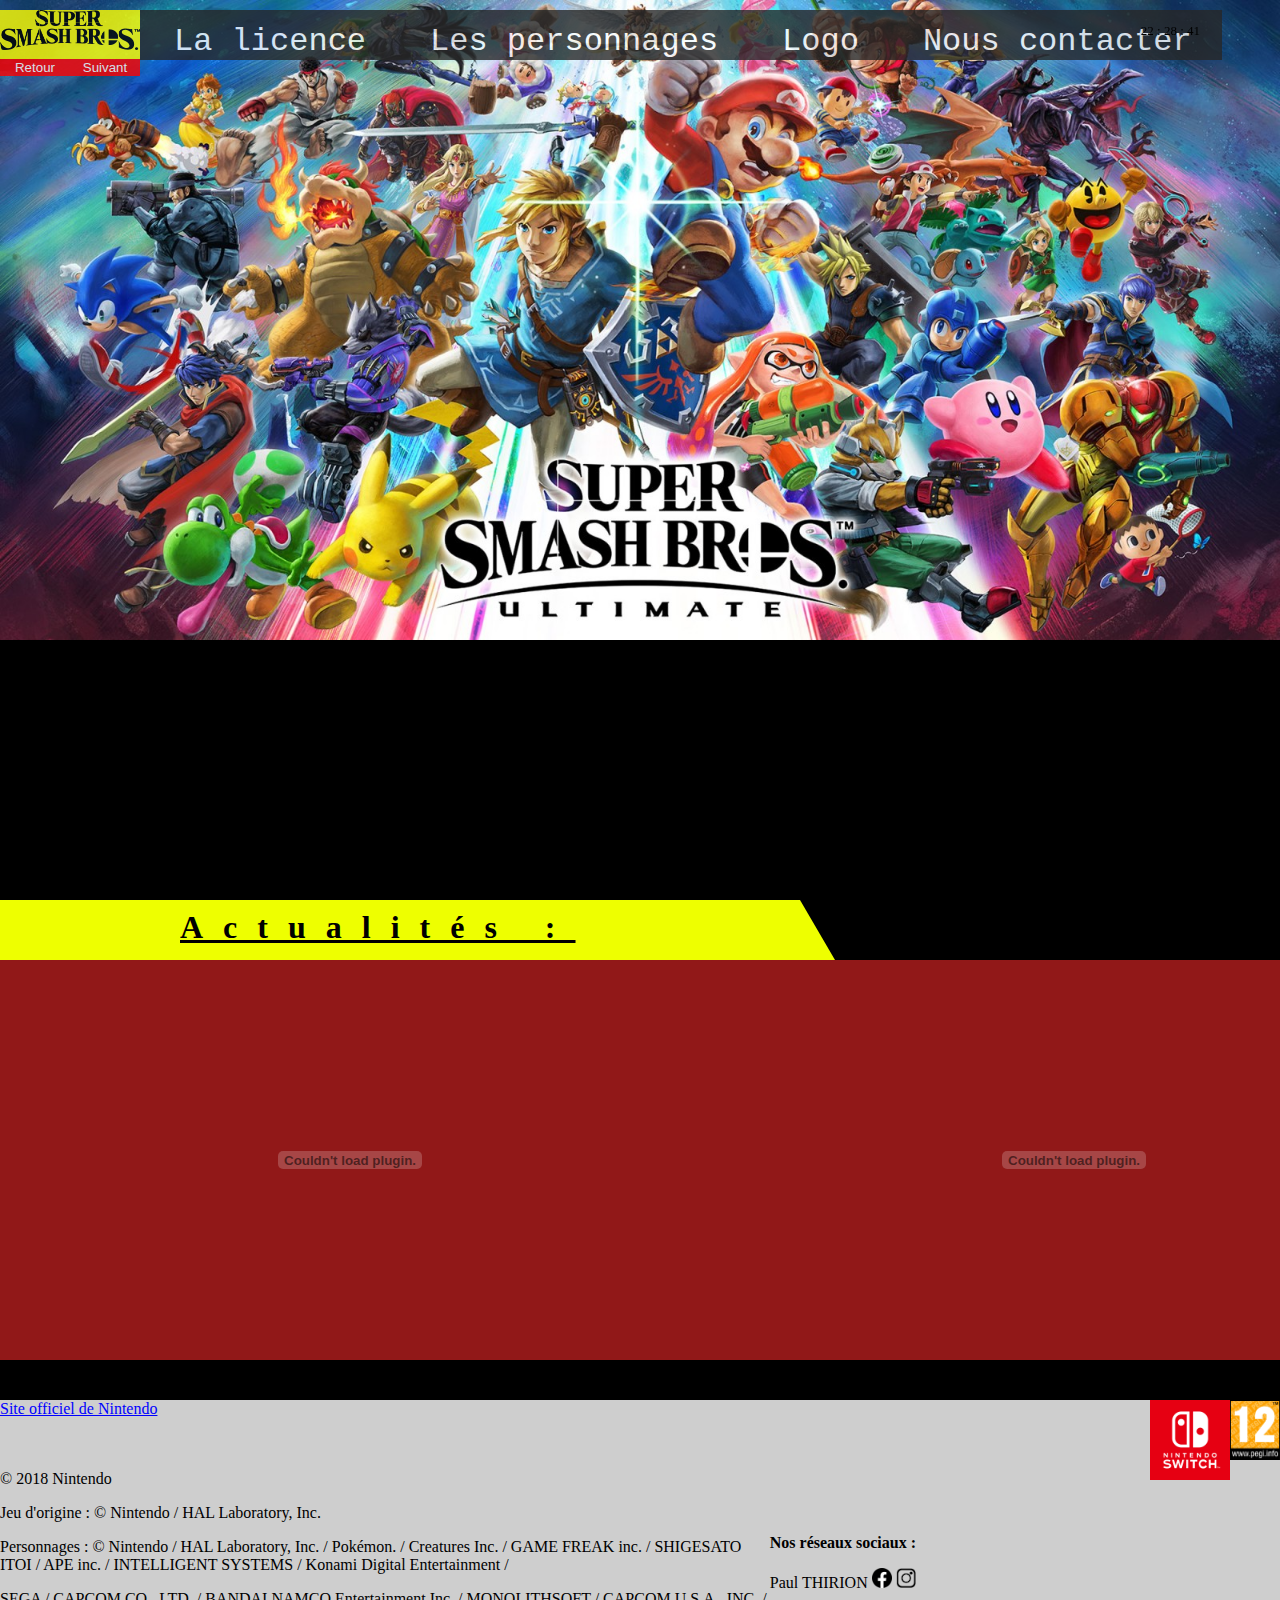
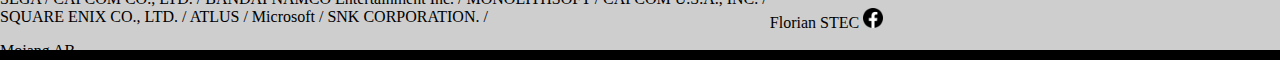
<file: html/index.html>
<?xml version="1.0" encoding="utf-8"?>
<!DOCTYPE html
	PUBLIC "-//W3C//DTD XHTML 1.0 Strict//EN"
	"http://www.w3.org/TR/xhtml1/DTD/xhtml1-strict.dtd">
<html xmlns="http://www.w3.org/1999/xhtml" xml:lang="fr" lang="fr">
<head>
		<meta http-equiv="Content-Type" content="text/html; charset=utf-8" />
		<meta name="author" content="PaulTHIRION_FlorianSTEC" />
<title>Paul_Thirion_florian_Stec_ProjetInfo1B2020_2021</title>
<link rel="stylesheet" href="../css/feuilleIndex.css" type="text/css" media="screen" /> 
</head>
<body onload="clock();">
<script  type="text/javascript" src="../javascript/projetInfo1B.js"></script>

<div class="wrapper">
</div>

<div class="entete">
	<div class="fondJaune"><a href="index.html"><img class="formatLogoPNGsmash" src="../media/logoPNGsmash.png" alt=""/></a></div>
	<div class="wrapperButton">
		<input type="button" class="boutons" value="Retour" onclick="history.go(-1)"/><input type="button" class="boutons" value="Suivant" onclick="history.go(+1)"/>
	</div>
	<a class="menu" href="../html/autresPages/licence.html">La licence</a>
	<a class="menu" href="../html/autresPages/personnages.html">Les personnages</a>
	<a class="menu" href="../html/autresPages/logo.html">Logo</a>
	<a class="menu" href="../html/autresPages/formulaire.html">Nous contacter</a>
</div>


<div class="date">
	<div id="triangleDate"></div>
	<div id="carreDate"></div>
	<p>
		<span id="jour"></span><br/>
		<span id="heure"></span>
	</p>
</div>

<div class="news">
	<div id="triangleNews"></div>
	<div id="carre1News"><p id="actu">Actualit&eacute;s :</p></div>
	<div id="carre2News">
		<object type="application/x-shockwave-flash" style="width:700px;height:400px;padding-right: 20px;" data="https://www.youtube.com/v/1jaWldGzzzA">
			<param name="movie" value="https://www.youtube.com/v/1jaWldGzzzA" />
		</object>
		<object type="application/x-shockwave-flash" style="width:700px;height:400px" data="https://www.youtube.com/v/ydB6iWiwLJs">
			<param name="movie" value="https://www.youtube.com/v/ydB6iWiwLJs" />
		</object>
	</div>
</div>

<div class="piedDePage">
	<div><img class="" src="../media/pegi12.png" alt="" style="width: 50px; height: 60px; float: right;"/></div>
	<div><img class="" src="../media/nintendoSwitchLogo.png" alt="" style="width: 80px; height: 80px; float: right;"/></div>
	<div><a class="lien" href="https://www.smashbros.com/fr_FR/">Site officiel de Nintendo</a></div>
	<div class="compte">
		<p>Inscrivez-vous et recevez notre newsletter !<span style="font-size: x-small;">(factice)</span></p>
		<a  href="../html/autresPages/inscription.html">s'inscrire</a>
		<a href="../html/autresPages/connexion.html">se connecter</a>
	</div>
	<br/>
	<br/>
	<div style="float: right; margin-right: 234px; margin-top: 80px;">
		<span style="font-weight: bold;">Nos r&eacute;seaux sociaux :</span>
		<p>Paul THIRION <a href="https://www.facebook.com/paul.thirion.792"><img class="logoFacebook" src="../media/logoFacebook.png" alt="" style="width: 20px;"/></a>&nbsp;<a href="https://www.instagram.com/paul.thirion.792/"><img class="logoInstagram" src="../media/logoInstagram.png" alt="" style="width: 20px;"/></a></p>
		<p>Florian STEC <a href="https://www.facebook.com/florian.stec.7"><img class="logoFacebook" src="../media/logoFacebook.png" alt="" style="width: 20px;"/></a></p>
	</div>
	<p>© 2018 Nintendo</p>
	<p>Jeu d'origine : © Nintendo / HAL Laboratory, Inc.</p>
	<p>Personnages : © Nintendo / HAL Laboratory, Inc. / Pok&eacute;mon. / Creatures Inc. / GAME FREAK inc. / SHIGESATO ITOI / APE inc. / INTELLIGENT SYSTEMS / Konami Digital Entertainment / </p>
	<p>SEGA / CAPCOM CO., LTD. / BANDAI NAMCO Entertainment Inc. / MONOLITHSOFT / CAPCOM U.S.A., INC. / SQUARE ENIX CO., LTD. / ATLUS / Microsoft / SNK CORPORATION. / </p>
	<p>Mojang AB</p>
</div>

</body>
</html>
</file>
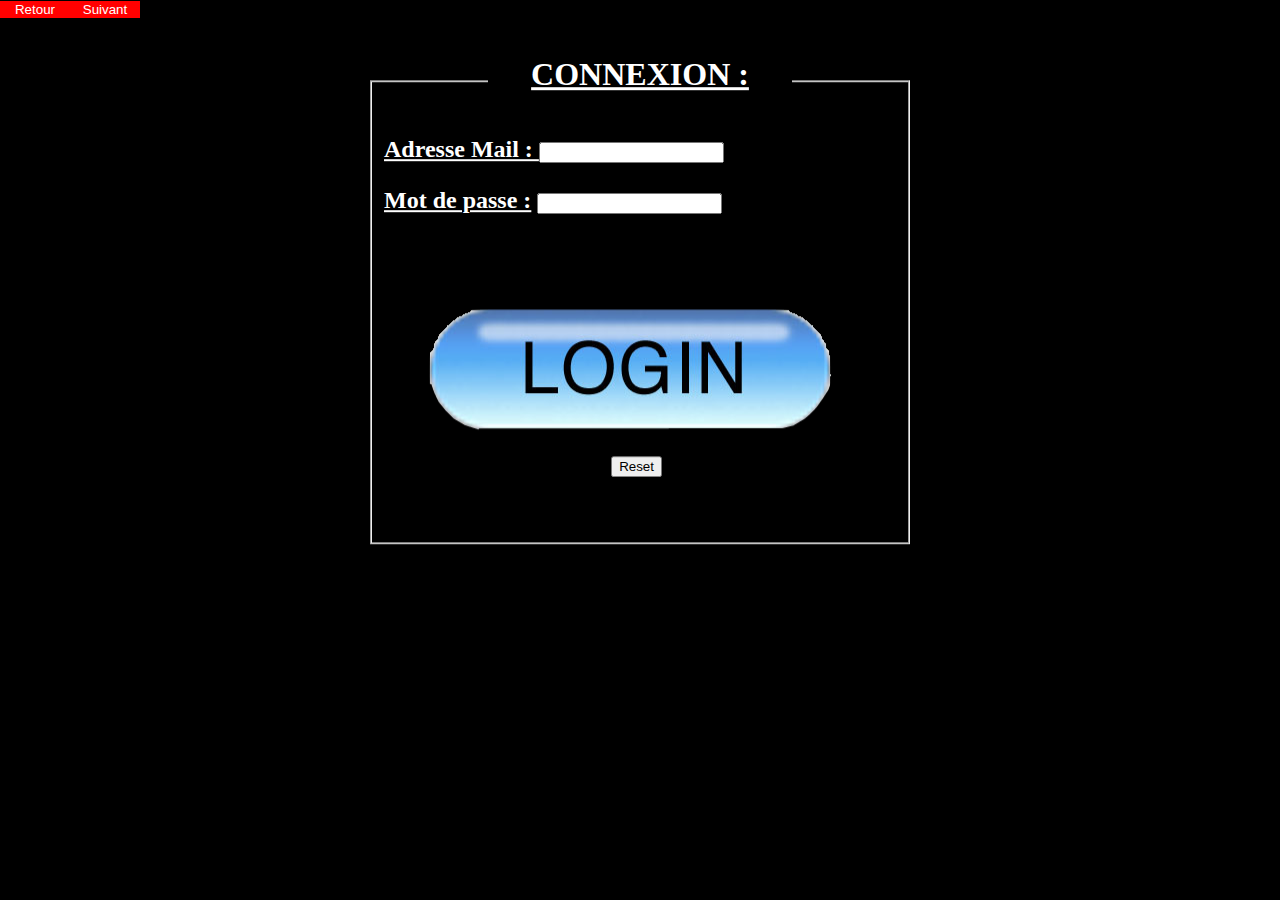
<file: html/autresPages/connexion.html>
<!DOCTYPE html>
<head>
		<meta http-equiv="Content-Type" content="text/html; charset=utf-8" />
        <meta name="author" content="PaulTHIRION_FlorianSTEC" />
<title>inscription</title>
<link rel="stylesheet" href="../../css/feuilleIndex.css" type="text/css" media="screen" />
<link rel="stylesheet" href="../../css/feuilleForm.css" type="text/css" media="screen" />
<link rel="stylesheet" href="../../css/feuilleRegLog.css" type="text/css" media="screen" /> 
</head>
<body>
<script  type="text/javascript" src="../../javascript/projetInfo1B.js"></script>

<div class="wrapperButton1">
	<input type="button" class="boutons" value="Retour" onclick="history.go(-1)"/><input type="button" class="boutons" value="Suivant" onclick="history.go(+1)"/>
</div>



<form method="post" name="formRegLog" action="somewhere" class="formRegLog" onsubmit="return checkedLog()" onreset="return backToNormLog()">
	<fieldset>
		<legend>CONNEXION :</legend>
	
		<p class="textForm">
			<label for="mail"><span class="intitules">Adresse Mail : </span></label>
			<input type="email" name="mail" id="mail"/>
		</p>
	
		<p class="textForm">
			<label for="password"><span class="intitules">Mot de passe :</span></label>
			<input type="password" name="password" id="password" minlength="8"/>
		</p>
	
		<p>
			<input type="image" src="../../media/loginButton.png" alt="Login"/>
			<input type="reset" style="right: 250px; position: absolute; top: 400px;"/>
		</p>

	</fieldset>
</form>

</body>
</html>
</file>
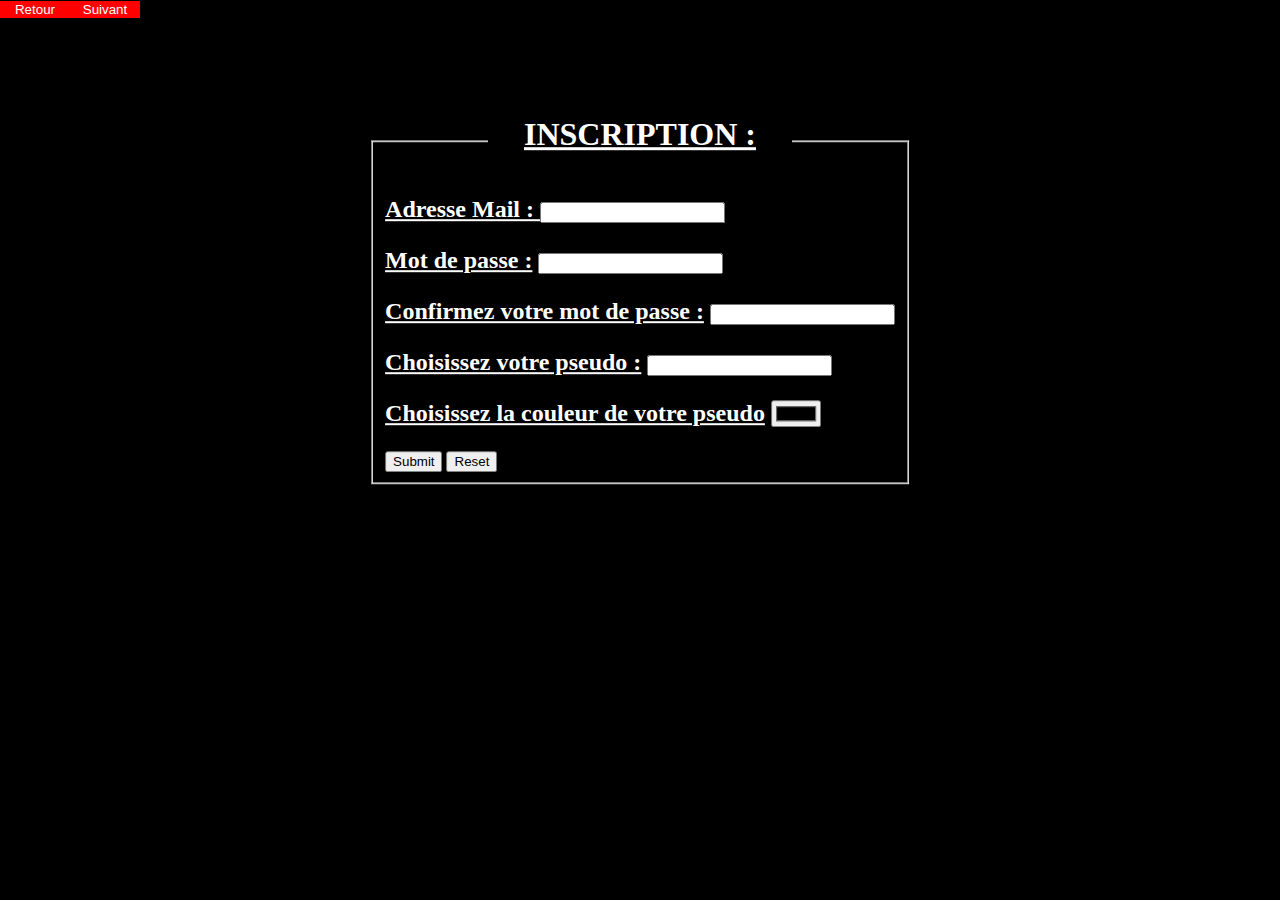
<file: html/autresPages/inscription.html>
<!DOCTYPE html>
<head>
		<meta http-equiv="Content-Type" content="text/html; charset=utf-8" />
        <meta name="author" content="PaulTHIRION_FlorianSTEC" />
<title>inscription</title>
<link rel="stylesheet" href="../../css/feuilleIndex.css" type="text/css" media="screen" />
<link rel="stylesheet" href="../../css/feuilleForm.css" type="text/css" media="screen" />
<link rel="stylesheet" href="../../css/feuilleRegLog.css" type="text/css" media="screen" /> 
</head>
<body>
<script  type="text/javascript" src="../../javascript/projetInfo1B.js"></script>

<div class="wrapperButton1">
	<input type="button" class="boutons" value="Retour" onclick="history.go(-1)"/><input type="button" class="boutons" value="Suivant" onclick="history.go(+1)"/>
</div>



<form method="post" name="formRegLog" action="somewhere" class="formRegLog" onsubmit="return checkedReg()" onreset="return backToNormReg()">
	<fieldset>
		<legend>INSCRIPTION :</legend>
	
		<p class="textForm">
			<label for="mail"><span class="intitules">Adresse Mail : </span></label>
			<input type="email" name="mail" id="mail"/>
		</p>
	
		<p class="textForm">
			<label for="password"><span class="intitules">Mot de passe :</span></label>
			<input type="password" name="password" id="password" minlength="8"/>
		</p>
	
		<p class="textForm">
            <label for="passwordConfirm"><span class="intitules">Confirmez votre mot de passe :</span></label>
            <input type="password" name="passwordConfirm" id="passwordConfirm" minlength="8"/>
        </p>
        
        <p class="textForm">
            <label for="pseudo"><span class="intitules">Choisissez votre pseudo :</span></label>
            <input type="text" name="pseudo" id="pseudo"/>
        </p>

        <p class="textForm">
            <label for="colorPseudo"><span class="intitules">Choisissez la couleur de votre pseudo</span></label>
            <input type="color" name="colorPseudo" id="colorPseudo" value="#000000" onchange="changeColor()"/>
        </p>
	
		<input type="submit" /> <input type="reset"/>
	</fieldset>
</form>

</body>
</html>
</file>
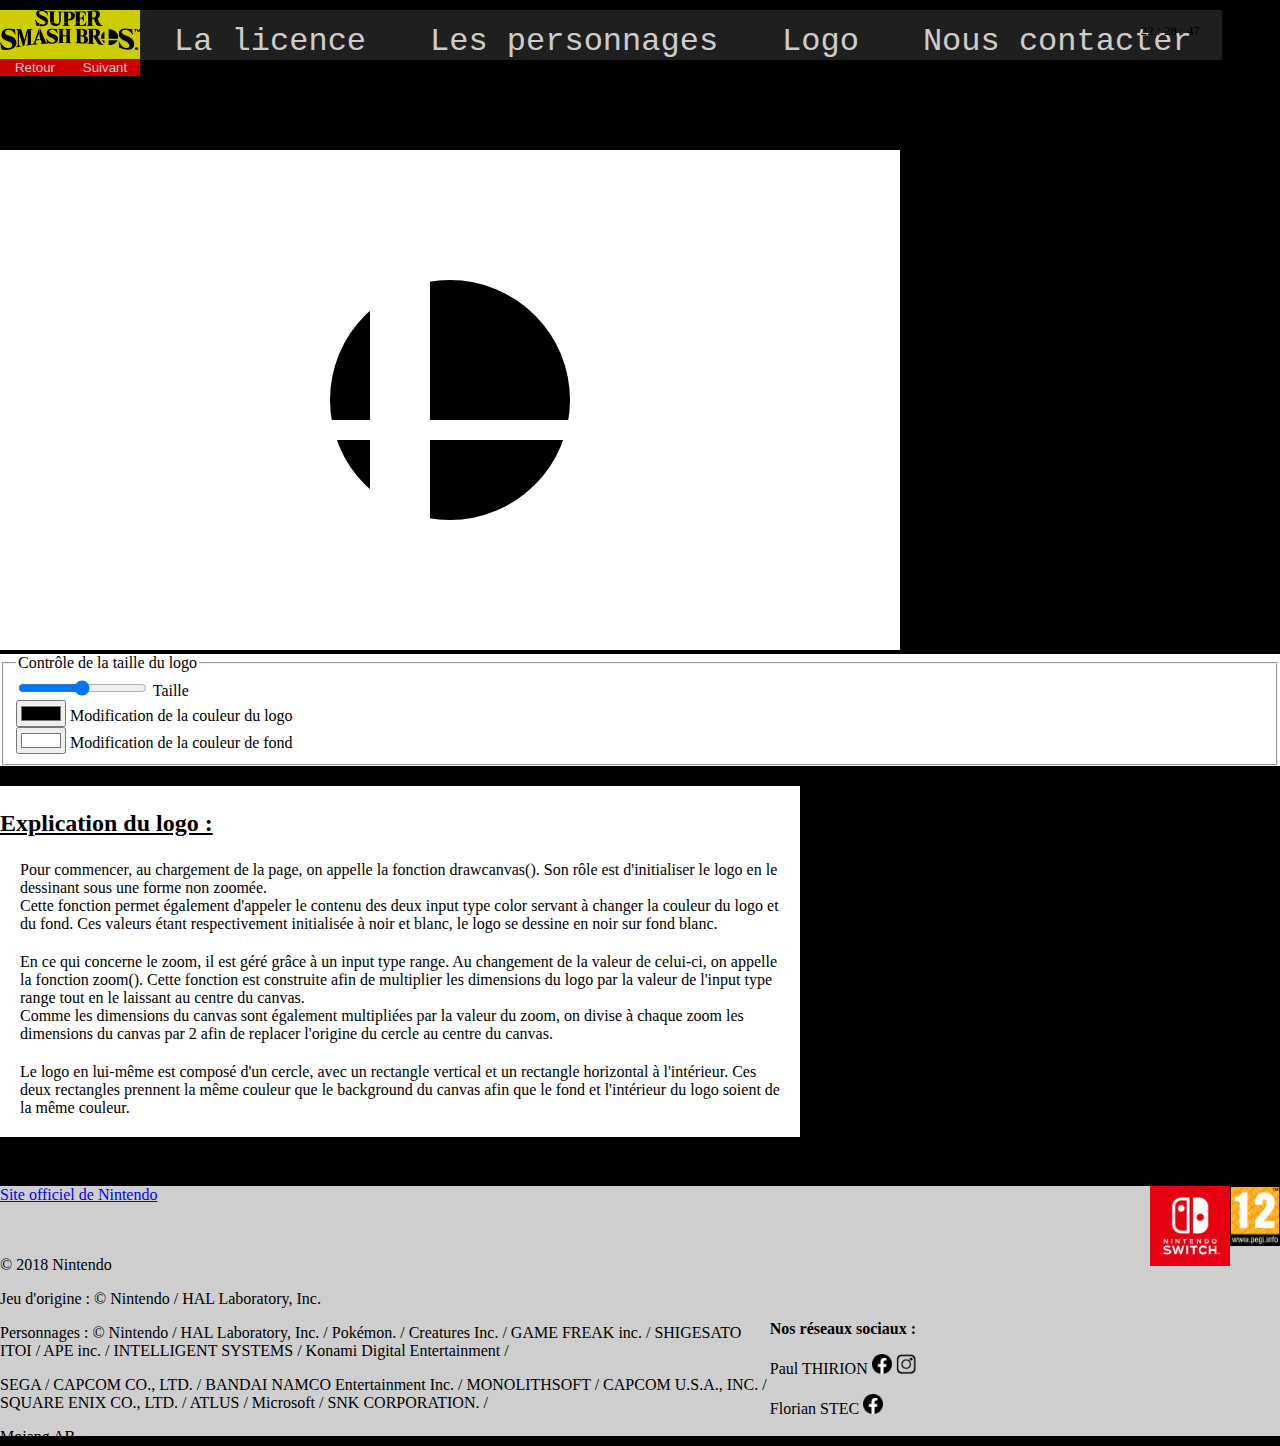
<file: html/autresPages/logo.html>
<!DOCTYPE html>
<head>
		<meta http-equiv="Content-Type" content="text/html; charset=utf-8" />
        <meta name="author" content="PaulTHIRION_FlorianSTEC" />
<title>logo</title>
<link rel="stylesheet" href="../../css/feuilleIndex.css" type="text/css" media="screen" />
<link rel="stylesheet" href="../../css/feuilleLogo.css" type="text/css" media="screen" /> 
</head>
<body onload="clock(); drawcanvas();">
<script  type="text/javascript" src="../../javascript/projetInfo1B.js"></script>

<div class="entete">
	<div class="fondJaune"><a href="../../html/index.html"><img class="formatLogoPNGsmash" src="../../media/logoPNGsmash.png" alt=""/></a></div>
	<div class="wrapperButton">
		<input type="button" class="boutons" value="Retour" onclick="history.go(-1)"/><input type="button" class="boutons" value="Suivant" onclick="history.go(+1)"/>
	</div>
	<a class="menu" href="licence.html">La licence</a>
	<a class="menu" href="personnages.html">Les personnages</a>
	<a class="menu" href="logo.html">Logo</a>
	<a class="menu" href="formulaire.html">Nous contacter</a>
</div>


<div class="date">
    <div id="triangleDate"></div>
    <div id="carreDate"></div>
	<p>
		<span id="jour"></span><br/>
		<span id="heure"></span>
	</p>
</div>

<canvas id="canvas1" width="900" height="500">
    Your browser does not support the HTML canvas tag.
</canvas>


<form id="form1" method="post" action="mailto:toto@wanadoo.fr">
    <div>  
        <fieldset id="controleTaille">
     
        	<legend>Contr&ocirc;le de la taille du logo</legend>
     
        	<input type="range" id="taille" name="taille" min="0.01" max="2" step="0.01" value="1" onchange="zoom();">
     
          	<label for="taille">Taille</label>
     
          	<br>
     
          	<input type="color" id="colorLogo" name="colorLogo" value="#000000">
     
          	<label for="colorLogo">Modification de la couleur du logo</label>
     
          	<br>
     
          	<input type="color" id="colorBackground" name="colorBackground" value="#ffffff">
     
			<label for="colorBackground">Modification de la couleur de fond</label>
			  
        </fieldset>
       </div>
</form>

<div id="explication">
	<p style="font-size: x-large; text-decoration: underline; font-weight: bold;">
		Explication du logo :
	</p>
	<p style="font-size: medium; margin: 20px;">
		Pour commencer, au chargement de la page, on appelle la fonction drawcanvas(). Son r&ocirc;le est d'initialiser le logo en le dessinant sous une forme non zoom&eacute;e.<br/>
		Cette fonction permet &eacute;galement d'appeler le contenu des deux input type color servant &agrave; changer la couleur du logo et du fond. Ces valeurs &eacute;tant 
		respectivement initialis&eacute;e &agrave; noir et blanc, le logo se dessine en noir sur fond blanc.
	</p>

	<p style="font-size: medium; margin: 20px;">
		En ce qui concerne le zoom, il est g&eacute;r&eacute; gr&acirc;ce &agrave; un input type range. Au changement de la valeur de celui-ci, on appelle la fonction zoom().
		Cette fonction est construite afin de multiplier les dimensions du logo par la valeur de l'input type range tout en le laissant au centre du canvas. <br/>
		Comme les dimensions du canvas sont &eacute;galement multipli&eacute;es par la valeur du zoom, on divise &agrave; chaque zoom les dimensions du canvas par 2
		afin de replacer l'origine du cercle au centre du canvas.
	</p>

	<p style="font-size: medium; margin: 20px;">
		Le logo en lui-m&ecirc;me est compos&eacute; d'un cercle, avec un rectangle vertical et un rectangle horizontal &agrave; l'int&eacute;rieur. Ces deux rectangles prennent la
		m&ecirc;me couleur que le background du canvas afin que le fond et l'int&eacute;rieur du logo soient de la m&ecirc;me couleur.
	</p>
</div>


<div class="piedDePage">
	<div><img class="" src="../../media/pegi12.png" alt="" style="width: 50px; height: 60px; float: right;"/></div>
	<div><img class="" src="../../media/nintendoSwitchLogo.png" alt="" style="width: 80px; height: 80px; float: right;"/></div>
	<div><a class="lien" href="https://www.smashbros.com/fr_FR/">Site officiel de Nintendo</a></div>
	<div class="compte">
		<p>Inscrivez-vous et recevez notre newsletter !<span style="font-size: x-small;">(factice)</span></p>
		<a  href="inscription.html">s'inscrire</a>
		<a href="connexion.html">se connecter</a>
	</div>
	<br/>
	<br/>
	<div style="float: right; margin-right: 234px; margin-top: 80px;">
		<span style="font-weight: bold;">Nos r&eacute;seaux sociaux :</span>
		<p>Paul THIRION <a href="https://www.facebook.com/paul.thirion.792"><img class="logoFacebook" src="../../media/logoFacebook.png" alt="" style="width: 20px;"/></a>&nbsp;<a href="https://www.instagram.com/paul.thirion.792/"><img class="logoInstagram" src="../../media/logoInstagram.png" alt="" style="width: 20px;"/></a></p>
		<p>Florian STEC <a href="https://www.facebook.com/florian.stec.7"><img class="logoFacebook" src="../../media/logoFacebook.png" alt="" style="width: 20px;"/></a></p>
	</div>
	<p>© 2018 Nintendo</p>
	<p>Jeu d'origine : © Nintendo / HAL Laboratory, Inc.</p>
	<p>Personnages : © Nintendo / HAL Laboratory, Inc. / Pok&eacute;mon. / Creatures Inc. / GAME FREAK inc. / SHIGESATO ITOI / APE inc. / INTELLIGENT SYSTEMS / Konami Digital Entertainment / </p>
	<p>SEGA / CAPCOM CO., LTD. / BANDAI NAMCO Entertainment Inc. / MONOLITHSOFT / CAPCOM U.S.A., INC. / SQUARE ENIX CO., LTD. / ATLUS / Microsoft / SNK CORPORATION. / </p>
	<p>Mojang AB</p>
</div>


</body>
</html>
</file>
<file: css/feuilleIndex.css>
body, html {
	background-color: black;
	height: 100%;
	width: 100%;
	margin-left: 0px;
	margin-top: 0px;
}

.formatLogoPNGsmash {
	width: 140px;
	height: 40px;
}

.fondJaune {
	display: inline;
	background-color: yellow;
	padding-top: 26px;
	padding-bottom: 7px;
}

.entete {
	background-color: rgb(39, 39, 39);
	position: fixed;
	opacity: 0.8;
	top: 0px;
	margin-top: 10px;
	z-index: 2;
}

.menu {
	text-decoration: none;
	font-size: xx-large;
	color: white;
	font-family: 'Courier New', Courier, monospace;
	padding-top: 14px;
	padding-left: 30px;
	padding-right: 30px;
}

.menu:hover {
	text-decoration: underline yellow;
	color: yellow;
	background-color: red;
	transition: 0.5s;
}

.wrapperButton {
	top: 58px;
	position: fixed;
}

.boutons {
	background-color: red;
	border-style: none;
	color: white;
	width: 70px;
	padding-right: 0px;
	padding-left: 0px;
}

.boutons:hover {
	border-style: solid;
	border-color: yellow;
}

.date {
	position: fixed;
	left: 1730px;
	top: 0px;
	z-index: 2;
}

#jour {
	font-size: small;
	top: 5px;
	position: fixed;
	font-weight: bold;
	color: black;
	text-decoration: underline;
}

#heure {
	font-size: small;
	position: fixed;
	top: 23px;
	right: 80px;
	color: black;
}

.wrapper {
	height: 100%;
	background-image: url("../media/imgSmash.jpg");
	background-repeat: no-repeat;
	background-size: contain;
	margin-top: 0px;
	position: relative;
	z-index: 1;
}

#triangleDate {
    width: 0;
    height: 0;
    border-left: 35px solid transparent;
    border-right: 35px solid transparent;
	border-bottom: 40px solid  rgb(238, 255, 0);
	left: 1670px;
	top: 1px;
	position: fixed;
}

#carreDate {
    height: 40px;
    width: 200px;
	background: rgb(238, 255, 0);
	left: 1705px;
	top: 1px;
	position: fixed;
}

.news {
	padding-bottom: 40px;
}

#triangleNews {
    width: 0;
    height: 0;
    border-left: 35px solid transparent;
    border-right: 35px solid transparent;
	border-bottom: 60px solid  rgb(238, 255, 0);
	position: absolute;
	left: 765px;
}

#carre1News {
    height: 60px;
    width: 800px;
	background: rgb(238, 255, 0);
}

#actu {
	position: absolute;
	font-weight: bold;
	font-size: xx-large;
	text-decoration: underline;
	letter-spacing: 20px;
	margin-top: 0px;
	margin-bottom: 0px;
	padding-top: 9px;
	padding-left: 180px;
}

#carre2News {
	width: 1445px;
	height: 400px;
	background-color: #911818;
}

.piedDePage {
	height: 250px;
	background-color: #cecece;
	position: relative;
}

.lien {
	color: blue;
}

.lien:focus {
	color: red;
}

.lien:hover {
	color: red;
	background-color: black;
}

.compte {
	left: 1400px;
	position: absolute;
}
</file>
<file: css/feuilleForm.css>
.position {
	z-index: 1;
	position: relative;
	top: 130px;
}

form {
	position: static;
	background-image: url("../../Paul_Thirion_florian_Stec_ProjetInfo1B2020_2021/media/imgSmash1.png");;
}

legend {
	color: white;
	font-weight: bold;
	text-decoration: underline;
	font-size: xx-large;
}

.textForm {
	color: white;
	font-size: x-large;
}

.intitules {
	text-decoration: underline;
	font-weight: bold;
}

.entete1 {
	background-color: rgb(39, 39, 39);
	position: fixed;
	opacity: 0.8;
	top: 0px;
	margin-top: 10px;
	z-index: 2;
}

.piedDePage {
	position: relative;
	z-index: 1;
	top: 200px;
}
</file>
<file: css/feuilleRegLog.css>
body {
    background-color: black;
}

.wrapperButton1 {
    position: absolute;
}

.formRegLog {
    background-image: none;
    top: 300px;
    position: absolute;
    left: 50%;
    transform: translate(-50%,-50%);
}

legend {
    display: block;
    margin: auto;
    font-size: xx-large;
    width: 300px;
    height: 50px;
    font-size: xx-large;
    text-align: center;
}
</file>
<file: css/feuilleLogo.css>
#canvas1 {
    background-color: white;
    margin-top: 150px;
}

form {
    background-color: white;
    margin-bottom: 20px;
}

#explication {
    position: absolute;
    width: 800px;
    display: block;
    background-color: white;
}

.piedDePage {
    top: 400px;
}
</file>
